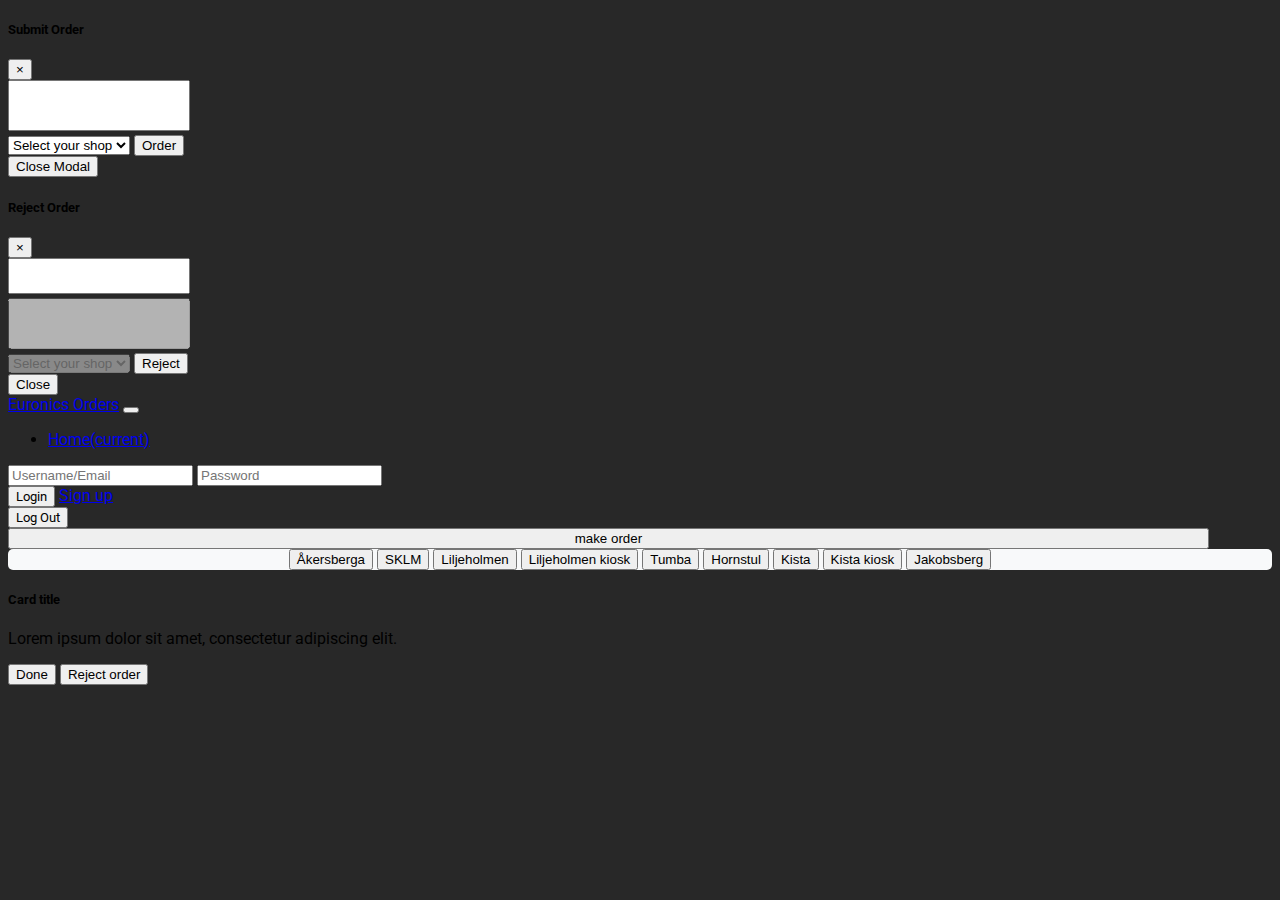
<file: index.html>
<!DOCTYPE html>
<html lang="en">
<head>
	<meta charset="UTF-8">
	<title>Euronics Orders</title>
	<meta name="viewport" content="width=device-width, initial-scale=1, shrink-to-fit=no">
	<link rel="stylesheet" href="https://stackpath.bootstrapcdn.com/bootstrap/4.5.0/css/bootstrap.min.css" integrity="sha384-9aIt2nRpC12Uk9gS9baDl411NQApFmC26EwAOH8WgZl5MYYxFfc+NcPb1dKGj7Sk" crossorigin="anonymous">
	<link rel="stylesheet" type="text/css" href="style2.css">
	<link href="https://fonts.googleapis.com/css2?family=Roboto&display=swap" rel="stylesheet">


</head>
	<body>

		<!-- #################################################################Modal order submit################################################################# -->

<!-- trigger order-modal button -->

<!-- trigger order-modal button -->
<div class="modal fade" id="order-submit-modal" tabindex="-1" role="dialog" aria-labelledby="submitOrderModal" aria-hidden="true">
  <div class="modal-dialog modal-dialog-centered" role="document">
    <div class="modal-content">
      <div class="modal-header">
        <h5 class="modal-title" id="submitOrderModal-titel">Submit Order</h5>
        <button type="button" class="close" data-dismiss="modal" aria-label="Close">
          <span aria-hidden="true">&times;</span>
        </button>
      </div>
      <div class="modal-body">
       <form method="POST" action="#">
       	<input type="hidden" name="uid" value="Mah">
			  <div class="form-group justify">
			    <textarea type="text" name="mordert" class="form-control rounded-1" id="submitOrderModal-input" rows="3" required minlength="10" required></textarea>
			  </div>

			    <select class="custom-select" name="shop" required>
				  <option value="" disabled selected>Select your shop</option>
				  <option value="akersberga">Aåkersberga</option>
				  <option value="sklm">SKLM</option>
				  <option value="kista">Kista</option>
				</select>
			    
			  <button type="submit" class="btn btn-outline-primary" id="submitOrder-btn" name="morderSubmit">Order</button>
			</form>


      </div>
      <div class="modal-footer">
        <button type="button" class="btn btn-secondary" data-dismiss="modal">Close Modal</button>
      </div>
    </div>
  </div>
</div>
<!-- #################################################################Modal order submit################################################################# -->


<!-- #################################################################Modal order Reject################################################################# -->
<!-- trigger reject-modal button -->

<!-- trigger reject-modal button -->
<div class="modal fade" id="order-reject-modal" tabindex="-1" role="dialog" aria-labelledby="RejectOrder" aria-hidden="true">
  <div class="modal-dialog modal-dialog-centered" role="document">
    <div class="modal-content">
      <div class="modal-header">
        <h5 class="modal-title" id="RejectOrder-titel">Reject Order</h5>
        <button type="button" class="close" data-dismiss="modal" aria-label="Close">
          <span aria-hidden="true">&times;</span>
        </button>
      </div>
      <div class="modal-body">
       <form method="POST" action="#">
			  <div class="form-group justify">
			  	<textarea type="text" name="rejectordercmnt" class="form-control rounded-1" id="rejectordercmnt-input" rows="2" required minlength="10" required></textarea>
			  </div>
			  <div class="form-group justify">
			    <textarea type="text" name="rejectorder" class="form-control rounded-1" id="RejectOrder-input" rows="3" disabled></textarea>
			  </div>

			    
			    <select class="custom-select" name="shop" disabled>
				  <option value="" disabled selected>Select your shop</option>
				  <option value="akersberga">Aåkersberga</option>
				  <option value="sklm">SKLM</option>
				  <option value="kista">Kista</option>
				</select>
			    
			  <button type="submit" class="btn btn-outline-danger" id="RejectOrder-btn" name="RejectOrderSubmit">Reject</button>
			</form>


      </div>
      <div class="modal-footer">
        <button type="button" class="btn btn-secondary" data-dismiss="modal">Close</button>
      </div>
    </div>
  </div>
</div>


<!-- #################################################################Modal order Reject################################################################# -->

	 <header>
	 	<nav class="navbar navbar-expand-xl navbar-light bg-light">
  		      <!-- Navbar content -->
  		    <a href="#" class="navbar-brand">Euronics Orders</a>
	  		 <button class="navbar-toggler" type="button" data-toggle="collapse" data-target="#navbarContent" aria-controls="navbarContent" aria-expanded="false" aria-label="Toggle navigation">
	    	   <span class="navbar-toggler-icon"></span>
  			 </button>
  			 
  			<div class="collapse navbar-collapse" id="navbarContent">
  			  <ul class="navbar-nav mr-auto">
  			  <li class="nav-item active">
       			 <a class="nav-link" href="index.php">Home<span class="sr-only">(current)</span></a>
      		  </li>
      		  </ul>

      		  
      		  <form class="form-inline my-2 my-lg-0" method="POST" action="#">
      		  	<input type="text" name="muname" class="form-control mr-2 mb-1" id="Muname" placeholder="Username/Email" required>
      		  	<input type="password" name="pwd" class="form-control mr-2 mb-1" id="pswd" placeholder="Password" required>
      		  </form>
      		    <button type="submit" class="btn btn-info mr-2 mb-1" id="loginbtn" name="loginSubmit">Login</button>
      		    <a href="signup.html" class="btn btn-outline-success mr-2 mb-1" id="signupbtn">Sign up</a>

      		  <form class="form-inline my-2 my-lg-0" method="POST" action="#">
			    <button type="submit" class="btn btn-outline-info mb-1" id="logoutbtn" name="logoutSubmit">Log Out</button>
			  </form>
			  <!-- check box if needed in future
			    <div class="form-check">
			    <input name="salesagent" type="checkbox" class="form-check-input" id="salesa" value="salesA">
			    <label class="form-check-label" for="akersberga">Åkersberga</label>
			    </div> -->
  			</div>  		     
		</nav>
	</header>
	<main>
    	<div id="maincontainer1" class="container p-5 mt-5">
    		<button type="submit" class="btn btn-primary" data-toggle="modal" data-target="#order-submit-modal" id="order-submit-mbtn">make order</button>
    	    <form action="#" method="POST">

    	    
    	    </form>
    	    
    	</div>

    	<div class="container p-5 mt-5" id="maincontainer2">
    		<div class="container p-2 mt-5 bg-light" id="shop-selector-container">
    		<form action="#" method="POST">
    		<button class="btn btn-info mr-2 ml-2 mt-2 mb-2" id="shop-akersberga" name="shopakersbgera" type="submit">Åkersberga</button>
    	    <button class="btn btn-info mr-2 ml-2 mt-2 mb-2" id="shop-sklm" name="shopsklm" type="submit">SKLM</button>
    		<button class="btn btn-info mr-2 ml-2 mt-2 mb-2" id="shop-lil" name="shoplil" type="submit">Liljeholmen</button>
    		<button class="btn btn-info mr-2 ml-2 mt-2 mb-2" id="shop-lil2" name="shoplil2" type="submit">Liljeholmen kiosk</button>
    		<button class="btn btn-info mr-2 ml-2 mt-2 mb-2" id="shop-tumba" name="shoptumba" type="submit">Tumba</button>
    		<button class="btn btn-info mr-2 ml-2 mt-2 mb-2" id="shop-hornstul" name="shophornstul" type="submit">Hornstul</button>
    		<button class="btn btn-info mr-2 ml-2 mt-2 mb-2" id="shop-kista" name="shopkista" type="submit">Kista</button>
    		<button class="btn btn-info mr-2 ml-2 mt-2 mb-2" id="shop-kista2" name="shopakersbgera" type="submit">Kista kiosk</button>
    		<button class="btn btn-info mr-2 ml-2 mt-2 mb-2" id="shop-jakobsberg" name="shopajakob" type="submit">Jakobsberg</button>
    		</form>
    	</div>

    	<div class="container p-5 mt-5">
    	    <div class="card w-75">
			  <div class="card-body">
			    <h5 class="card-title">Card title</h5>
			    <p class="card-text">Lorem ipsum dolor sit amet, consectetur adipiscing elit.</p>
			    <button class="btn btn-outline-warning" id="doneorder-btn" name="doneorderbtn" type="submit">Done</button>
			    <button type="submit" class="btn btn-danger" data-toggle="modal" data-target="#order-reject-modal">Reject order</button>
			  </div>
			</div>
		</div>

    	</div>
    </main>

    <footer>
	
</footer>
	<script src="https://code.jquery.com/jquery-3.5.1.min.js" integrity="sha256-9/aliU8dGd2tb6OSsuzixeV4y/faTqgFtohetphbbj0=" crossorigin="anonymous"></script>

	<script src="https://cdnjs.cloudflare.com/ajax/libs/popper.js/1.12.9/umd/popper.min.js" integrity="sha384-ApNbgh9B+Y1QKtv3Rn7W3mgPxhU9K/ScQsAP7hUibX39j7fakFPskvXusvfa0b4Q" crossorigin="anonymous"></script>
	
	<script src="https://maxcdn.bootstrapcdn.com/bootstrap/4.0.0/js/bootstrap.min.js" integrity="sha384-JZR6Spejh4U02d8jOt6vLEHfe/JQGiRRSQQxSfFWpi1MquVdAyjUar5+76PVCmYl" crossorigin="anonymous"></script>
</body>
</html>
</file>
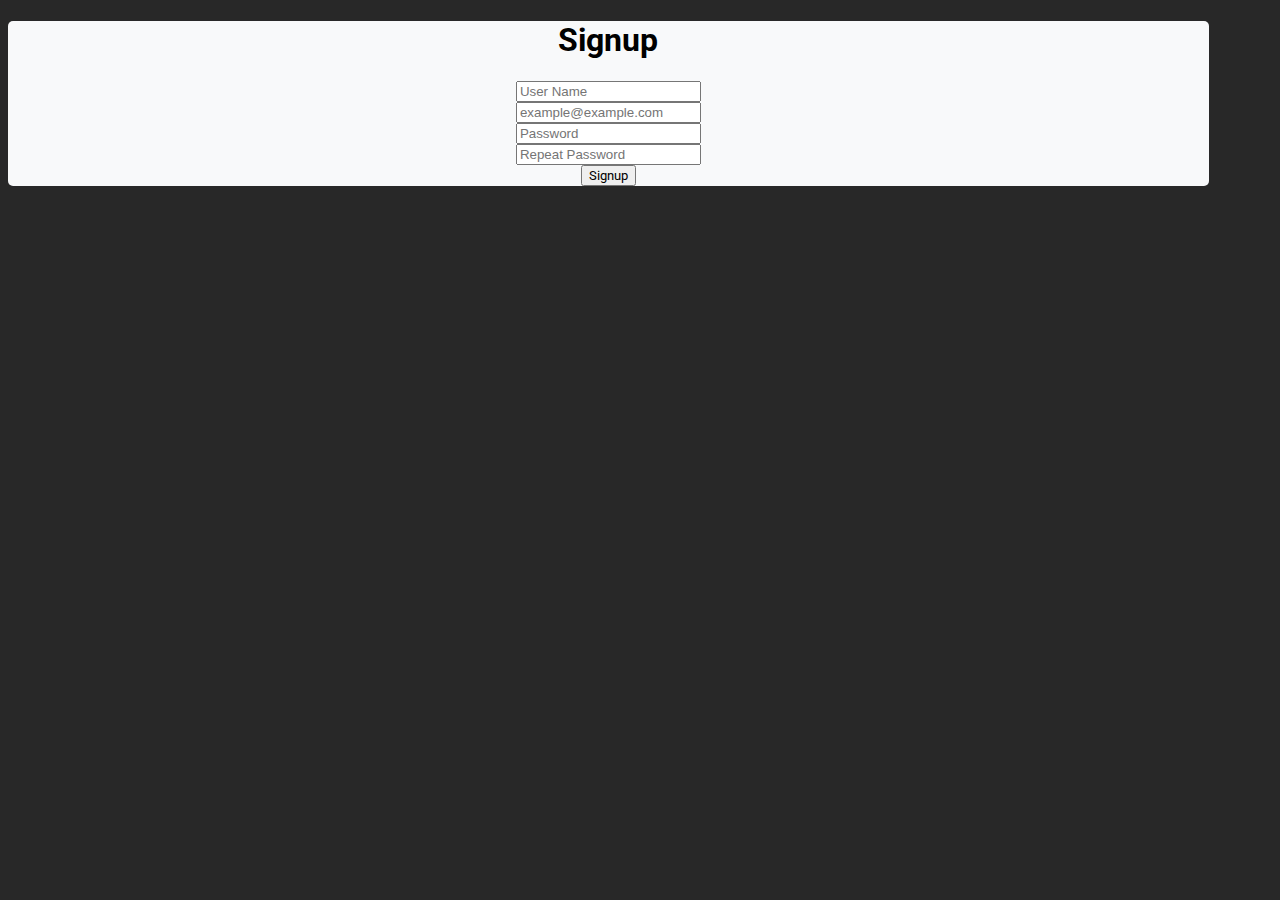
<file: signup.html>
<!DOCTYPE html>
<html lang="en">
<head>
	<meta charset="UTF-8">
	<title>Document</title>
	<meta name="viewport" content="width=device-width, initial-scale=1, shrink-to-fit=no">
	<link rel="stylesheet" href="https://stackpath.bootstrapcdn.com/bootstrap/4.5.0/css/bootstrap.min.css" integrity="sha384-9aIt2nRpC12Uk9gS9baDl411NQApFmC26EwAOH8WgZl5MYYxFfc+NcPb1dKGj7Sk" crossorigin="anonymous">
	<link rel="stylesheet" type="text/css" href="style2.css">
	<link href="https://fonts.googleapis.com/css2?family=Roboto&display=swap" rel="stylesheet">
</head>
<body>
	<div id="signup-formContainer" class="container p-5 mt-5">
    		<h1>Signup</h1>
  		  	<form method="POST" action="inc/in.signup.php">
			  <div class="form-group justify">
			    <input type="text" name="uname" class="form-control" id="userName" placeholder="User Name" required>
			  </div>
			  <div class="form-group justify">
			    <input type="text" name="uemail" class="form-control" id="userEmail" placeholder="example@example.com" required>
			  </div>
			  <div class="form-group">
			    <input type="password" name="pwd" class="form-control" id="Pswd" placeholder="Password" required>
			  </div> 
			  <div class="form-group">
			    <input type="password" name="rpwd" class="form-control" id="rpswd" placeholder="Repeat Password" required>
			  </div>
			    <!-- check box if needed in future
			    <div class="form-check">
			    <input name="salesagent" type="checkbox" class="form-check-input" id="salesa" value="salesA">
			    <label class="form-check-label" for="akersberga">Åkersberga</label>
			    </div> -->
			  <button type="submit" class="btn btn-success" id="signupbtn" name="signupSubmit">Signup</button>
			</form>
		</div>
</body>
</html>
</file>
<file: style2.css>
body {
	background-color: #282828;
	font-family: 'Roboto', sans-serif;
}

#signup-formContainer {
	font-family: 'Roboto', sans-serif;
	background-color:#f8f9fa;
	border-radius: 5px;
	width: 95%;
	text-align: center;


}

#signuplnk {

}


#loginbtn {
	font-family: 'Roboto', sans-serif;
	
	
}


#logoutbtn {
	font-family: 'Roboto', sans-serif;
	
}


#signupbtn {
	font-family: 'Roboto', sans-serif;
	

}


#maincontainer1 {
	font-family: 'Roboto', sans-serif;
	font-weight: 400;
	background-color:#f8f9fa;
	border-radius: 5px;
	width: 95%;
	

}


#shop-selector-container {

	font-family: 'Roboto', sans-serif;
	font-weight: 400;
	background-color:#f8f9fa;
	border-radius: 5px;
	width: 100%;
	text-align: center;
}

#rejectordercmnt-input{
	resize: none;
}

#RejectOrder-input{
	resize: none;
}

#submitOrderModal-input {
	resize: none;
}

#order-submit-mbtn {

	width: 100%;
}
</file>
